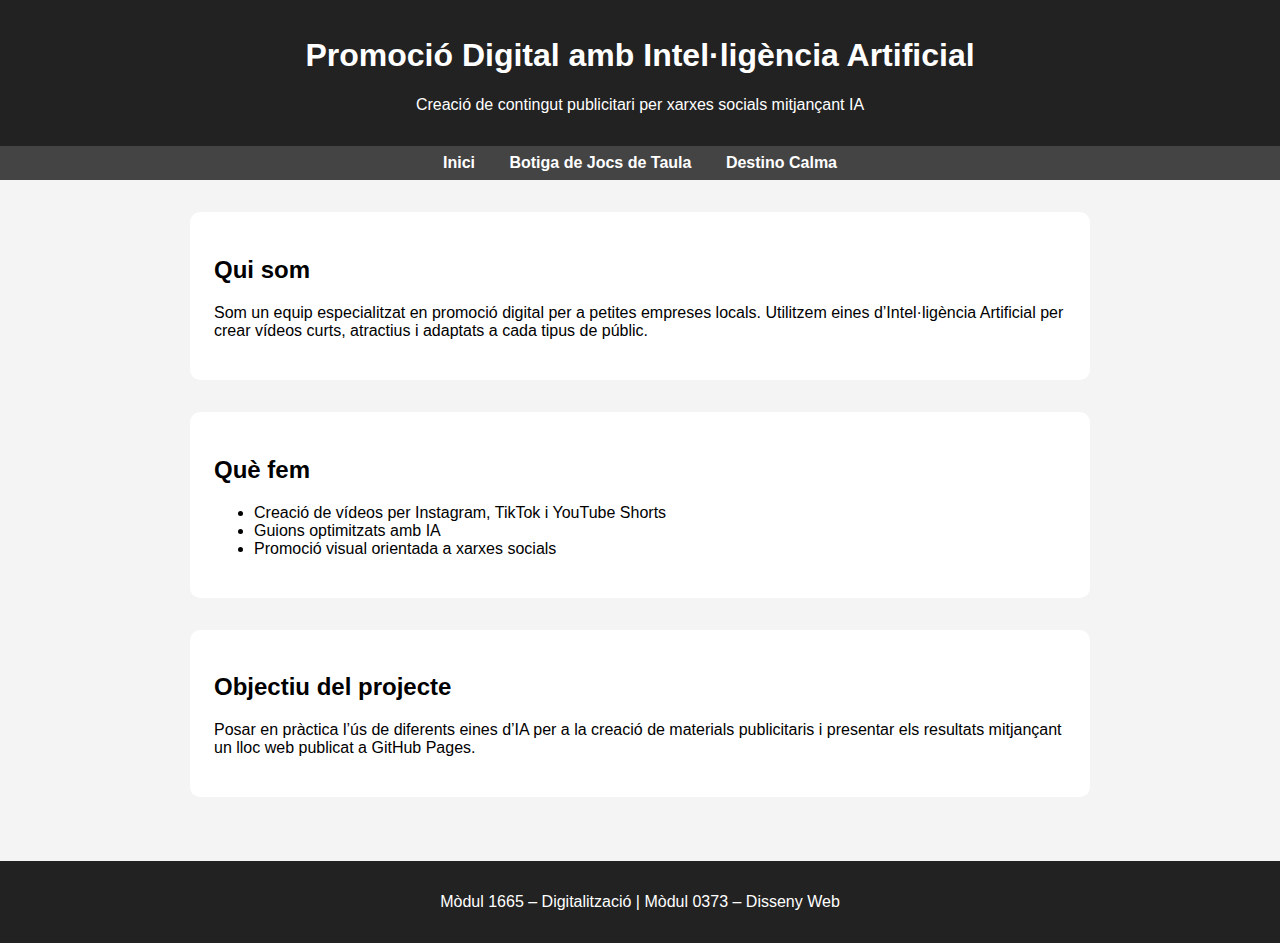
<file: index.html>
<!DOCTYPE html>
<html lang="ca">

<head>
  <meta charset="UTF-8">
  <title>Hèctor | Promoció Digital amb IA</title>
  <link rel="stylesheet" href="css/style.css">
</head>

<body>

  <header>
    <h1>Promoció Digital amb Intel·ligència Artificial</h1>
    <p>Creació de contingut publicitari per xarxes socials mitjançant IA</p>
  </header>

  <nav>
    <a href="index.html">Inici</a>
    <a href="jocs.html">Botiga de Jocs de Taula</a>
    <a href="destino.html">Destino Calma</a>
  </nav>

  <main>
    <section>
      <h2>Qui som</h2>
      <p>
        Som un equip especialitzat en promoció digital per a petites empreses locals.
        Utilitzem eines d’Intel·ligència Artificial per crear vídeos curts, atractius
        i adaptats a cada tipus de públic.
      </p>
    </section>

    <section>
      <h2>Què fem</h2>
      <ul>
        <li>Creació de vídeos per Instagram, TikTok i YouTube Shorts</li>
        <li>Guions optimitzats amb IA</li>
        <li>Promoció visual orientada a xarxes socials</li>
      </ul>
    </section>

    <section>
      <h2>Objectiu del projecte</h2>
      <p>
        Posar en pràctica l’ús de diferents eines d’IA per a la creació de materials
        publicitaris i presentar els resultats mitjançant un lloc web publicat a GitHub Pages.
      </p>
    </section>
  </main>

  <footer>
    <p>Mòdul 1665 – Digitalització | Mòdul 0373 – Disseny Web</p>
  </footer>

</body>

</html>
</file>
<file: css/style.css>
body {
    font-family: Arial, sans-serif;
    margin: 0;
    background-color: #f4f4f4;
}

header,
footer {
    background-color: #222;
    color: white;
    padding: 1em;
    text-align: center;
}

nav {
    background-color: #444;
    padding: 0.5em;
    text-align: center;
}

nav a {
    color: white;
    margin: 0 15px;
    text-decoration: none;
    font-weight: bold;
}

main {
    max-width: 900px;
    margin: auto;
    padding: 2em;
}

section {
    background-color: white;
    padding: 1.5em;
    margin-bottom: 2em;
    border-radius: 10px;
}

video {
    width: 100%;
    max-width: 600px;
    display: block;
    margin: 1em auto;
}
</file>
